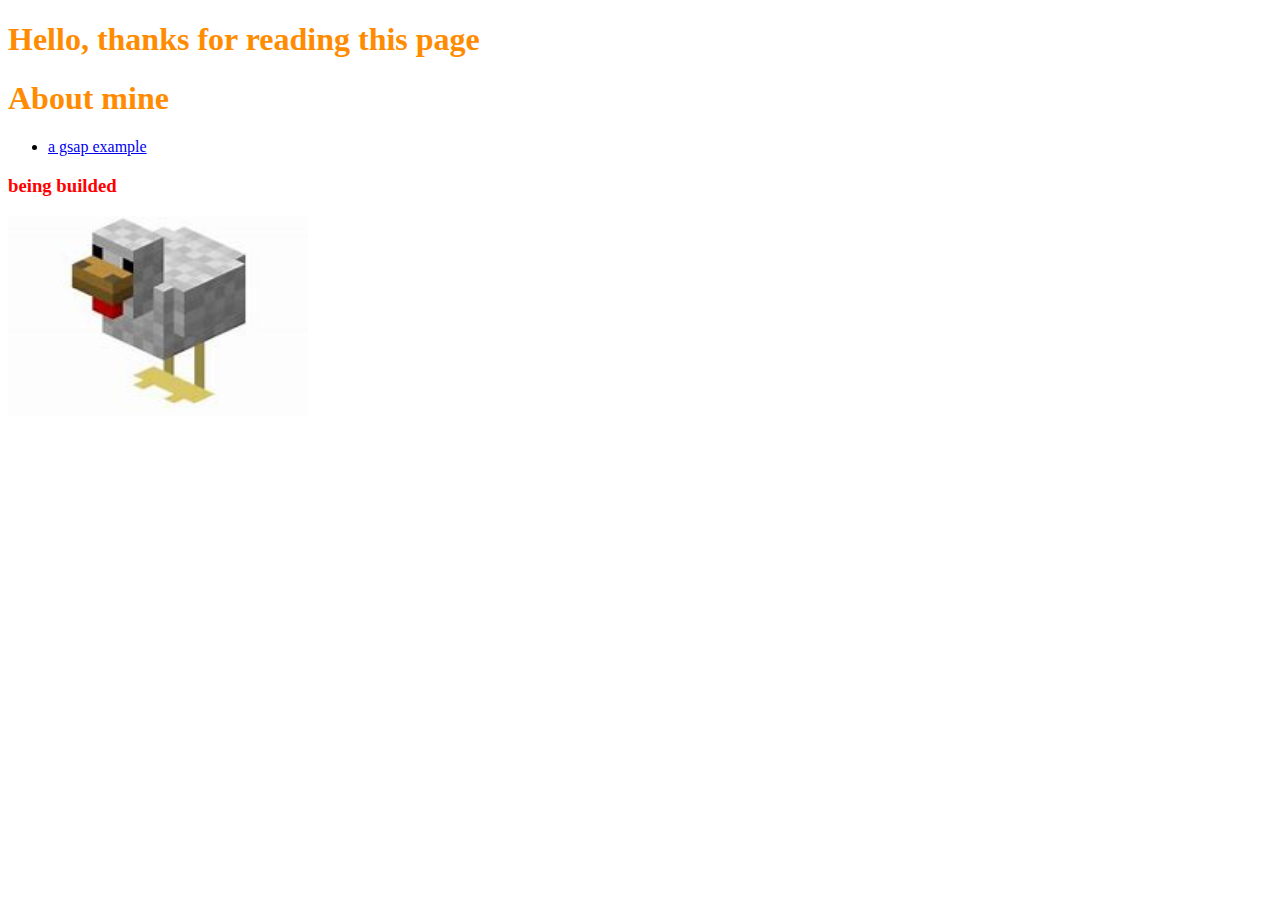
<file: index.html>
<!DOCTYPE html>
<html>
<head>
    <meta charset="UTF-8">
    <meta name="viewport" content="width=device-width, initial-scale=1.0">
    <title>Homepage</title>
    <style>
        h1 {
            color: darkorange;
        }
        h3 {
            color: red;
        }
        .linkbox {
            border: 2px solid gray;
            padding: 10px;
            margin: 10px;
        }
    </style>
</head>

<body>
    <h1>Hello, thanks for reading this page</h1>
    <h1>About mine</h1>
    <ul>
        <li><p class="linkBox"><a href="src/example.html" target="_blank">a gsap example</a></p></li>
    </ul>
    <h3>being builded</h3>
    <img src="assets/cken.jpg" alt="a chicken" width="300" height="200">
</body>
</html>
</file>
